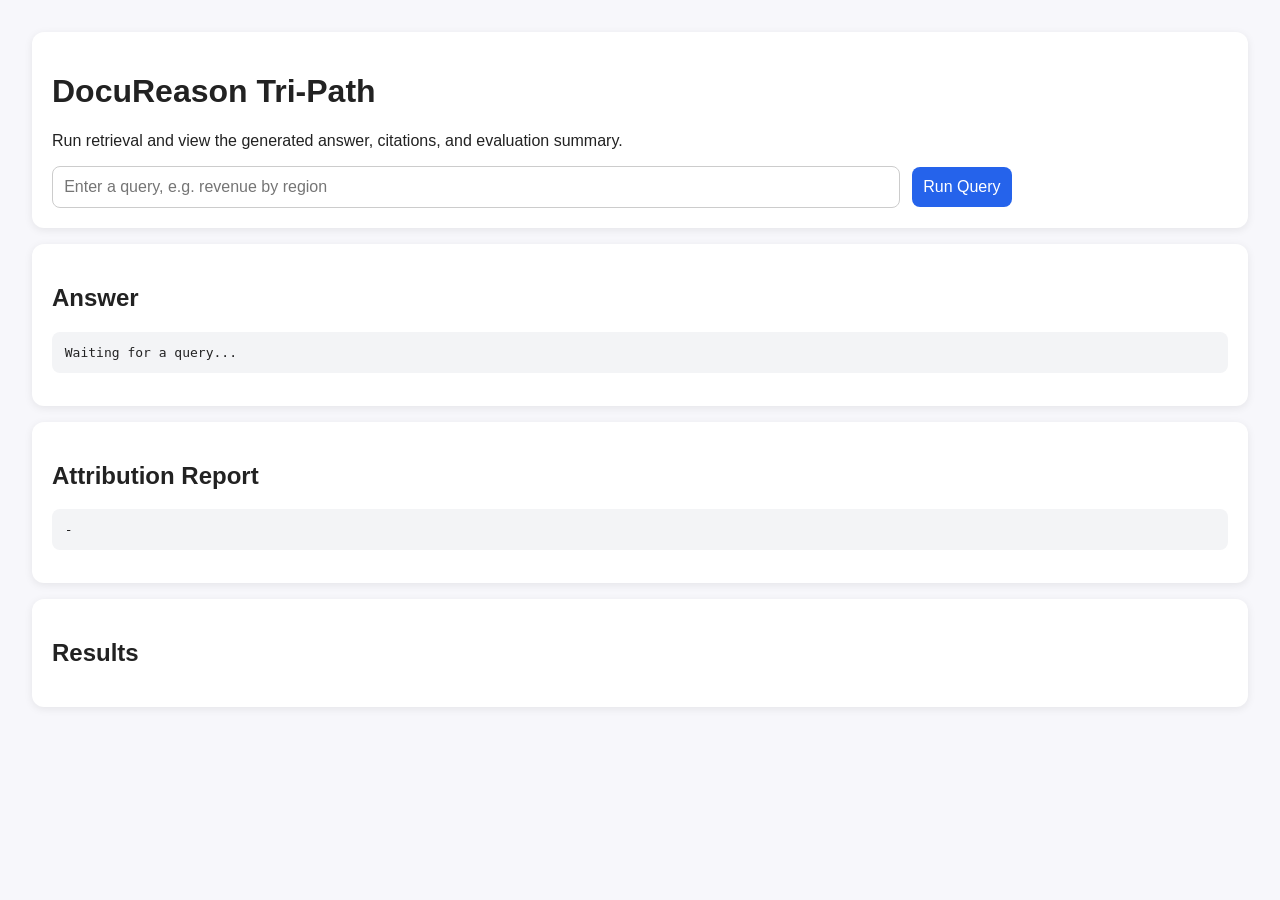
<file: templates/index.html>
<!doctype html>
<html lang="en">
  <head>
    <meta charset="utf-8" />
    <meta name="viewport" content="width=device-width, initial-scale=1" />
    <title>DocuReason Tri-Path UI</title>
    <style>
      body { font-family: Arial, sans-serif; margin: 2rem; background: #f7f7fb; color: #222; }
      .card { background: white; border-radius: 12px; padding: 1.25rem; margin-bottom: 1rem; box-shadow: 0 2px 8px rgba(0,0,0,0.08); }
      input, button { font-size: 1rem; padding: 0.7rem; border-radius: 8px; border: 1px solid #ccc; }
      input { width: 70%; margin-right: 0.5rem; }
      button { cursor: pointer; background: #2563eb; color: white; border: none; }
      pre { white-space: pre-wrap; background: #f3f4f6; padding: 0.8rem; border-radius: 8px; }
      .pill { display: inline-block; margin-right: 0.5rem; padding: 0.25rem 0.6rem; background: #e0f2fe; border-radius: 999px; font-size: 0.9rem; }
    </style>
  </head>
  <body>
    <div class="card">
      <h1>DocuReason Tri-Path</h1>
      <p>Run retrieval and view the generated answer, citations, and evaluation summary.</p>
      <input id="query" placeholder="Enter a query, e.g. revenue by region" />
      <button onclick="runQuery()">Run Query</button>
    </div>

    <div class="card">
      <h2>Answer</h2>
      <pre id="answer">Waiting for a query...</pre>
    </div>

    <div class="card">
      <h2>Attribution Report</h2>
      <pre id="attribution">-</pre>
    </div>

    <div class="card">
      <h2>Results</h2>
      <div id="results"></div>
    </div>

    <script>
      async function runQuery() {
        const query = document.getElementById('query').value;
        if (!query) return;
        const response = await fetch('/query', {
          method: 'POST',
          headers: { 'Content-Type': 'application/json' },
          body: JSON.stringify({ query })
        });
        const data = await response.json();
        document.getElementById('answer').textContent = data.answer || 'No answer';
        document.getElementById('attribution').textContent = JSON.stringify(data.citation_report, null, 2);

        const resultsContainer = document.getElementById('results');
        resultsContainer.innerHTML = '';
        (data.results || []).slice(0, 5).forEach((item, index) => {
          const div = document.createElement('div');
          div.className = 'card';
          div.innerHTML = `<strong>#${index + 1}</strong> <span class="pill">${item.modality || 'text'}</span> Score: ${item.score || 0}<br/><pre>${item.text || ''}</pre>`;
          resultsContainer.appendChild(div);
        });
      }
    </script>
  </body>
</html>
</file>
